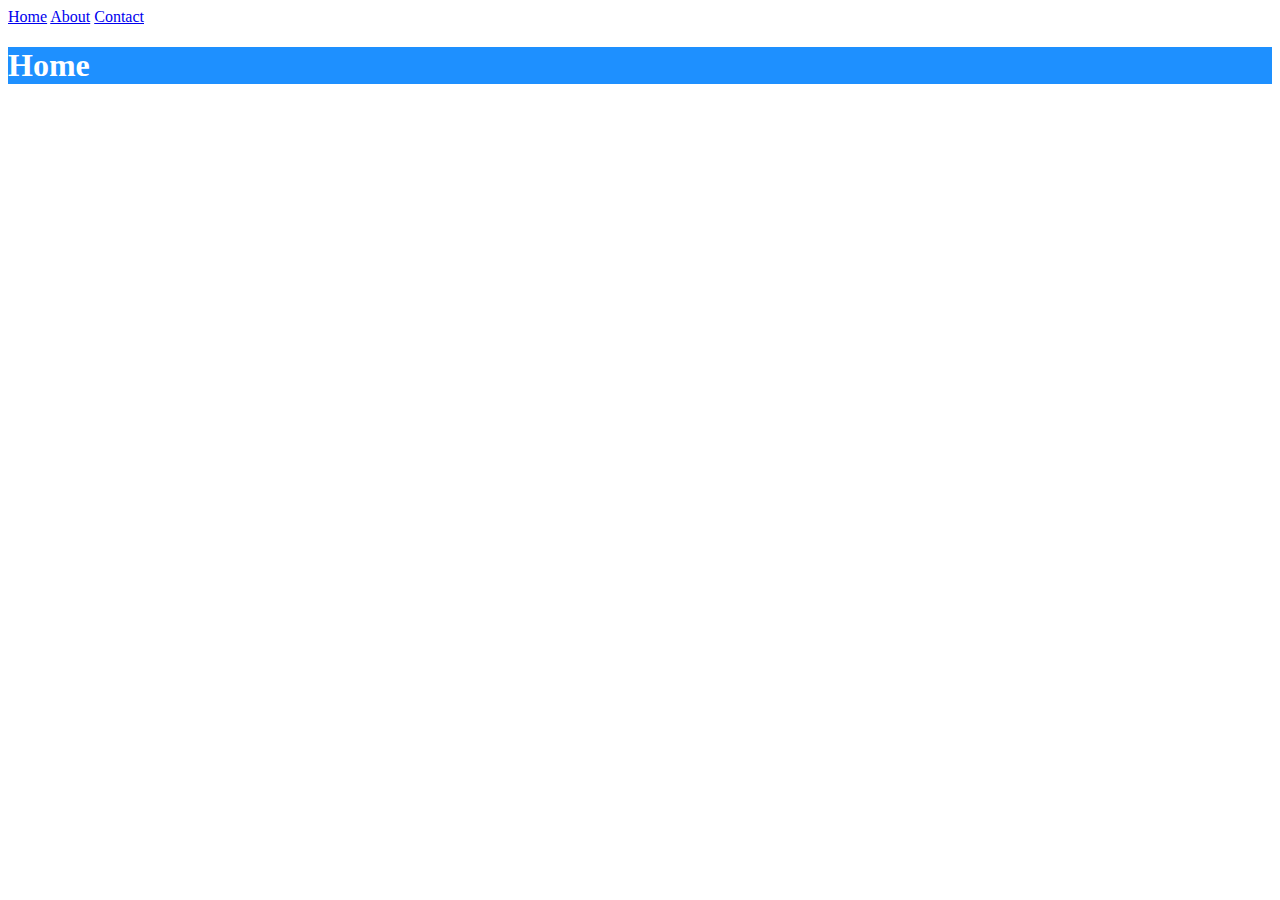
<file: index.html>
<!DOCTYPE html>
<html lang="en">
  <head>
    <meta charset="UTF-8">
    <meta name="viewport" content="width=device-width, initial-scale=1.0"> 
    <title>Home</title>
    <link rel="stylesheet" href="CSS/style.css">
  </head>
  <body>
    <a href="#">Home</a>
    <a href="Pages/About.html">About</a>
    <a href="Pages/contact.html">Contact</a>
<h1>Home</h1>
    
  </body>
</html>
</file>
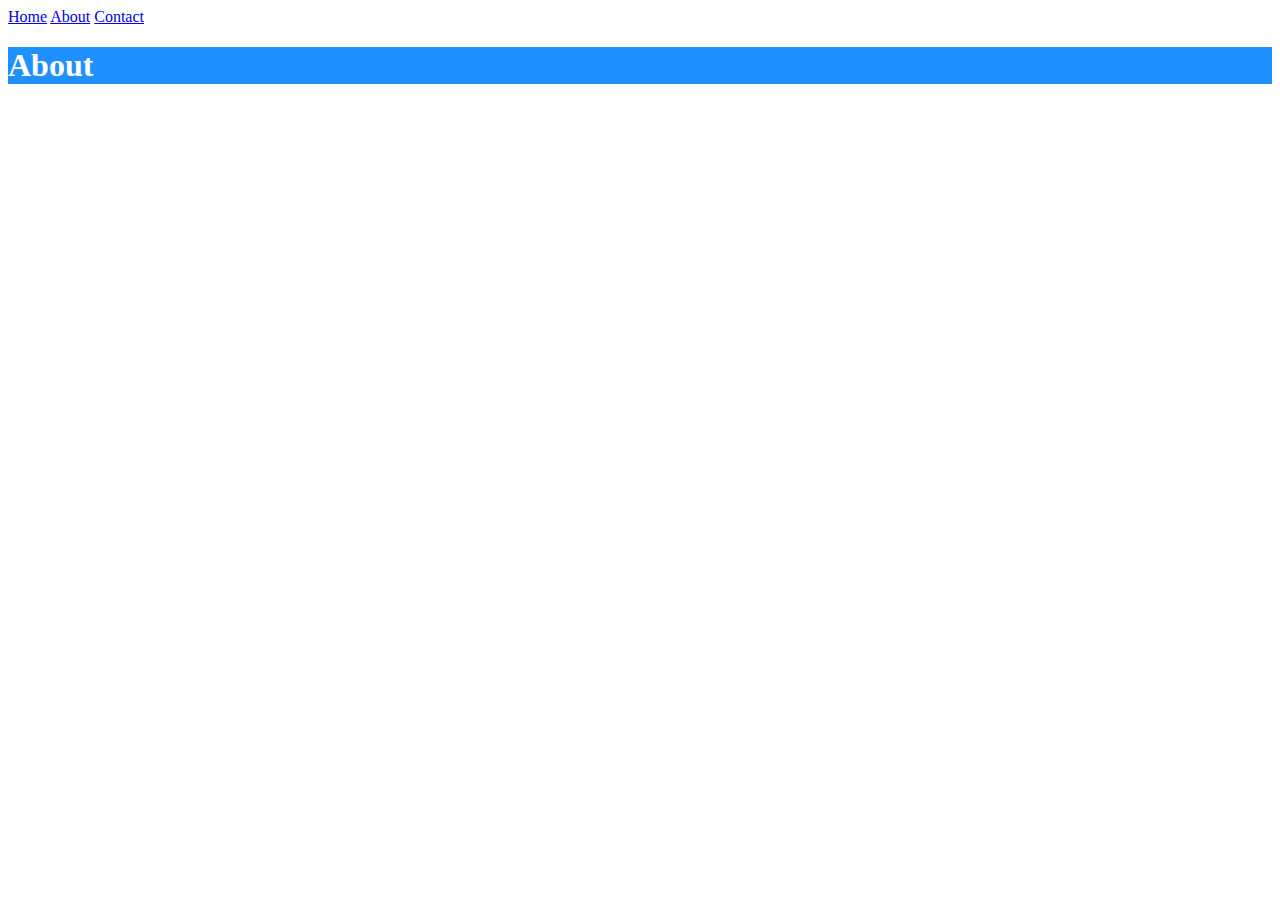
<file: Pages/About.html>
<!DOCTYPE html>
<html lang="en">
  <head>
    <meta charset="UTF-8">
    <meta name="viewport" content="width=device-width, initial-scale=1.0"> 
    <title>About</title>
    <link rel="stylesheet" href="../CSS/style.css">
  </head>
  <body>
    <a href="../index.html">Home</a>
    <a href="#">About</a>
    <a href="contact.html">Contact</a>
    <h1>About</h1>

  </body>
</html>
</file>
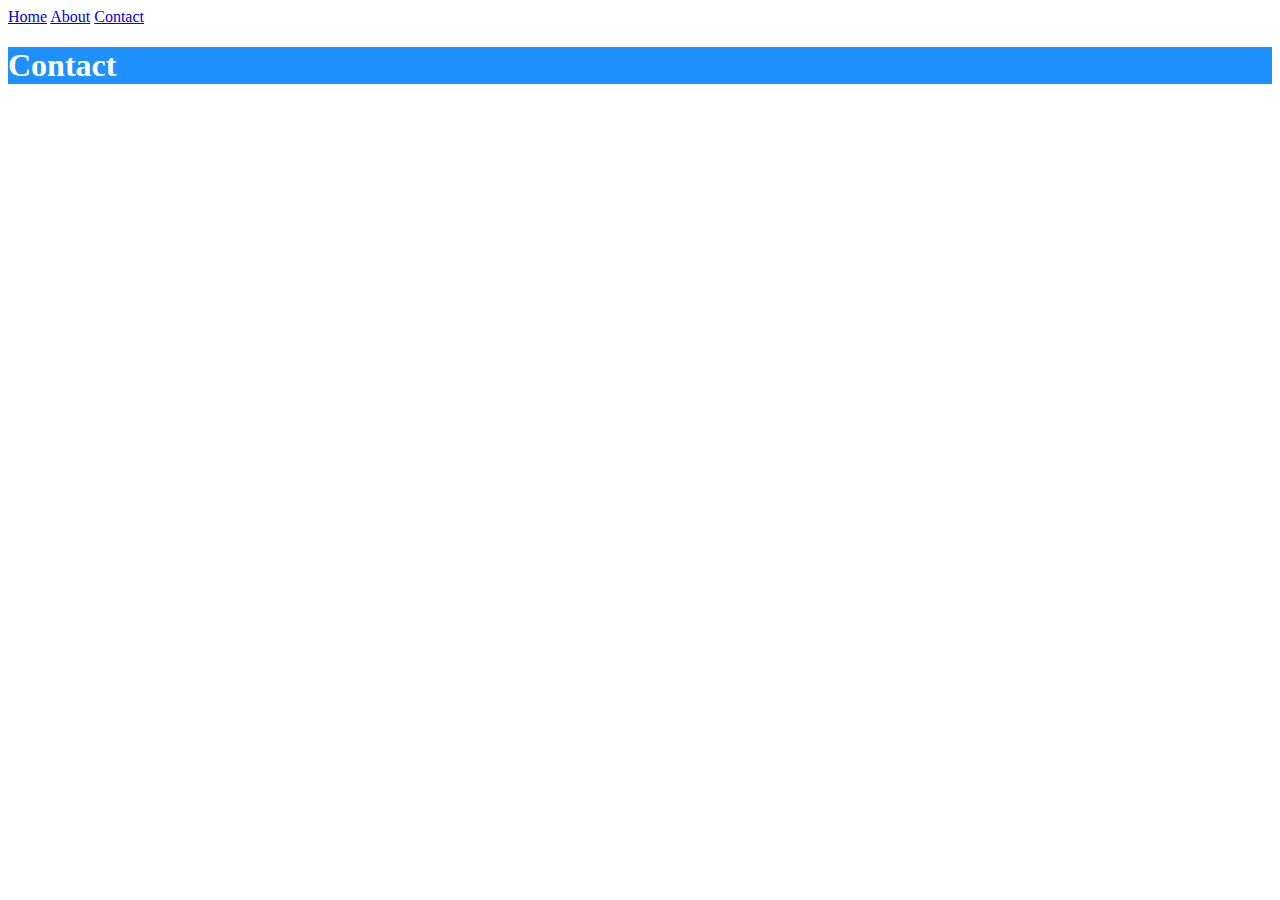
<file: Pages/contact.html>
<!DOCTYPE html>
<html lang="en">
  <head>
    <meta charset="UTF-8">
    <meta name="viewport" content="width=device-width, initial-scale=1.0"> 
    <title>Contact</title>
    <link rel="stylesheet" href="../CSS/style.css">
  </head>
  </head>
  <body>
    <a href="../index.html">Home</a>
    <a href="About.html">About</a>
    <a href="#">Contact</a>
    <h1>Contact</h1>

  </body>
</html>
</file>
<file: CSS/style.css>
h1{
  color:rgb(255, 255, 255);
  background-color:DodgerBlue;
}
</file>
